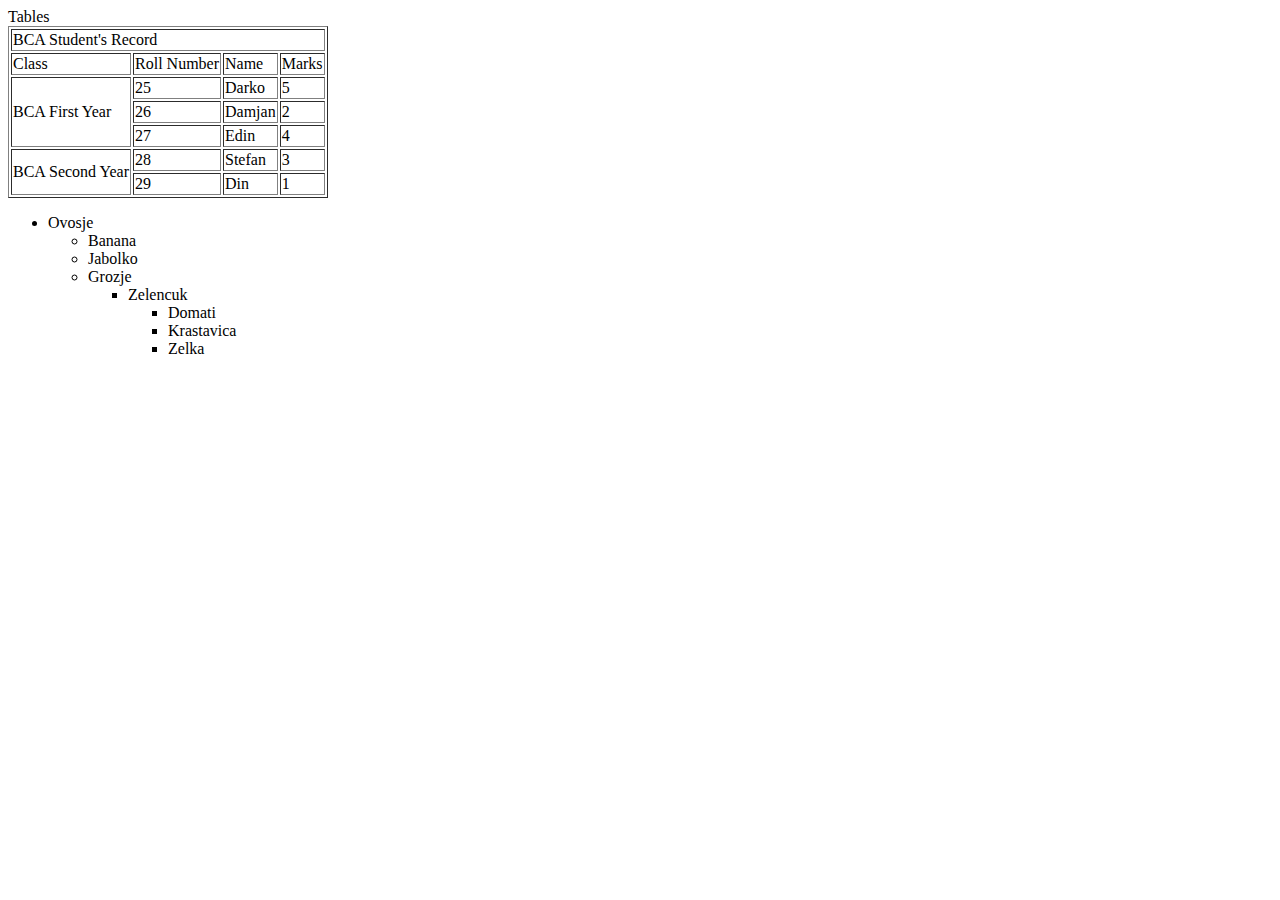
<file: domasna2/index.html>
<html lang="en">
  <head>
    <meta charset="UTF-8" />
    <meta name="viewport" content="width=device-width, initial-scale=1.0" />
    <title>Document</title>
  </head>
  <body>
    <h1></h1>
    <table border="1">
      Tables

      <tr>
        <td colspan="7">BCA Student's Record</td>
      </tr>
      <tr>
        <td colspan="2">Class</td>
        <td colspan="3">Roll Number</td>
        <td>Name</td>
        <td>Marks</td>
      </tr>
      <tr>
        <td colspan="2" rowspan="3">BCA First Year</td>
        <td colspan="3">25</td>
        <td colspan="1">Darko</td>
        <td colspan="1">5</td>
      </tr>
      <tr>
        <td colspan="3">26</td>
        <td colspan="1">Damjan</td>
        <td colspan="1">2</td>
      </tr>
      <tr>
        <td colspan="3">27</td>
        <td colspan="1">Edin</td>
        <td colspan="1">4</td>
      </tr>
      <tr>
        <td colspan="2" rowspan="3">BCA Second Year</td>
        <td colspan="3">28</td>
        <td colspan="1">Stefan</td>
        <td colspan="1">3</td>
      </tr>
      <tr>
        <td colspan="3">29</td>
        <td colspan="1">Din</td>
        <td colspan="1">1</td>
      </tr>
    </table>

    <ul>
      <li>
        Ovosje
        <ul>
          <li>Banana</li>
          <li>Jabolko</li>
          <li>Grozje</li>
          <ul>
            <li>Zelencuk
                <ul>
                    <li>Domati</li>
                    <li>Krastavica</li>
                    <li>Zelka</li>
                    
                </ul>
                
          </ul>
        </ul>
      </li>
    </ul>
  </body>
</html>
</file>
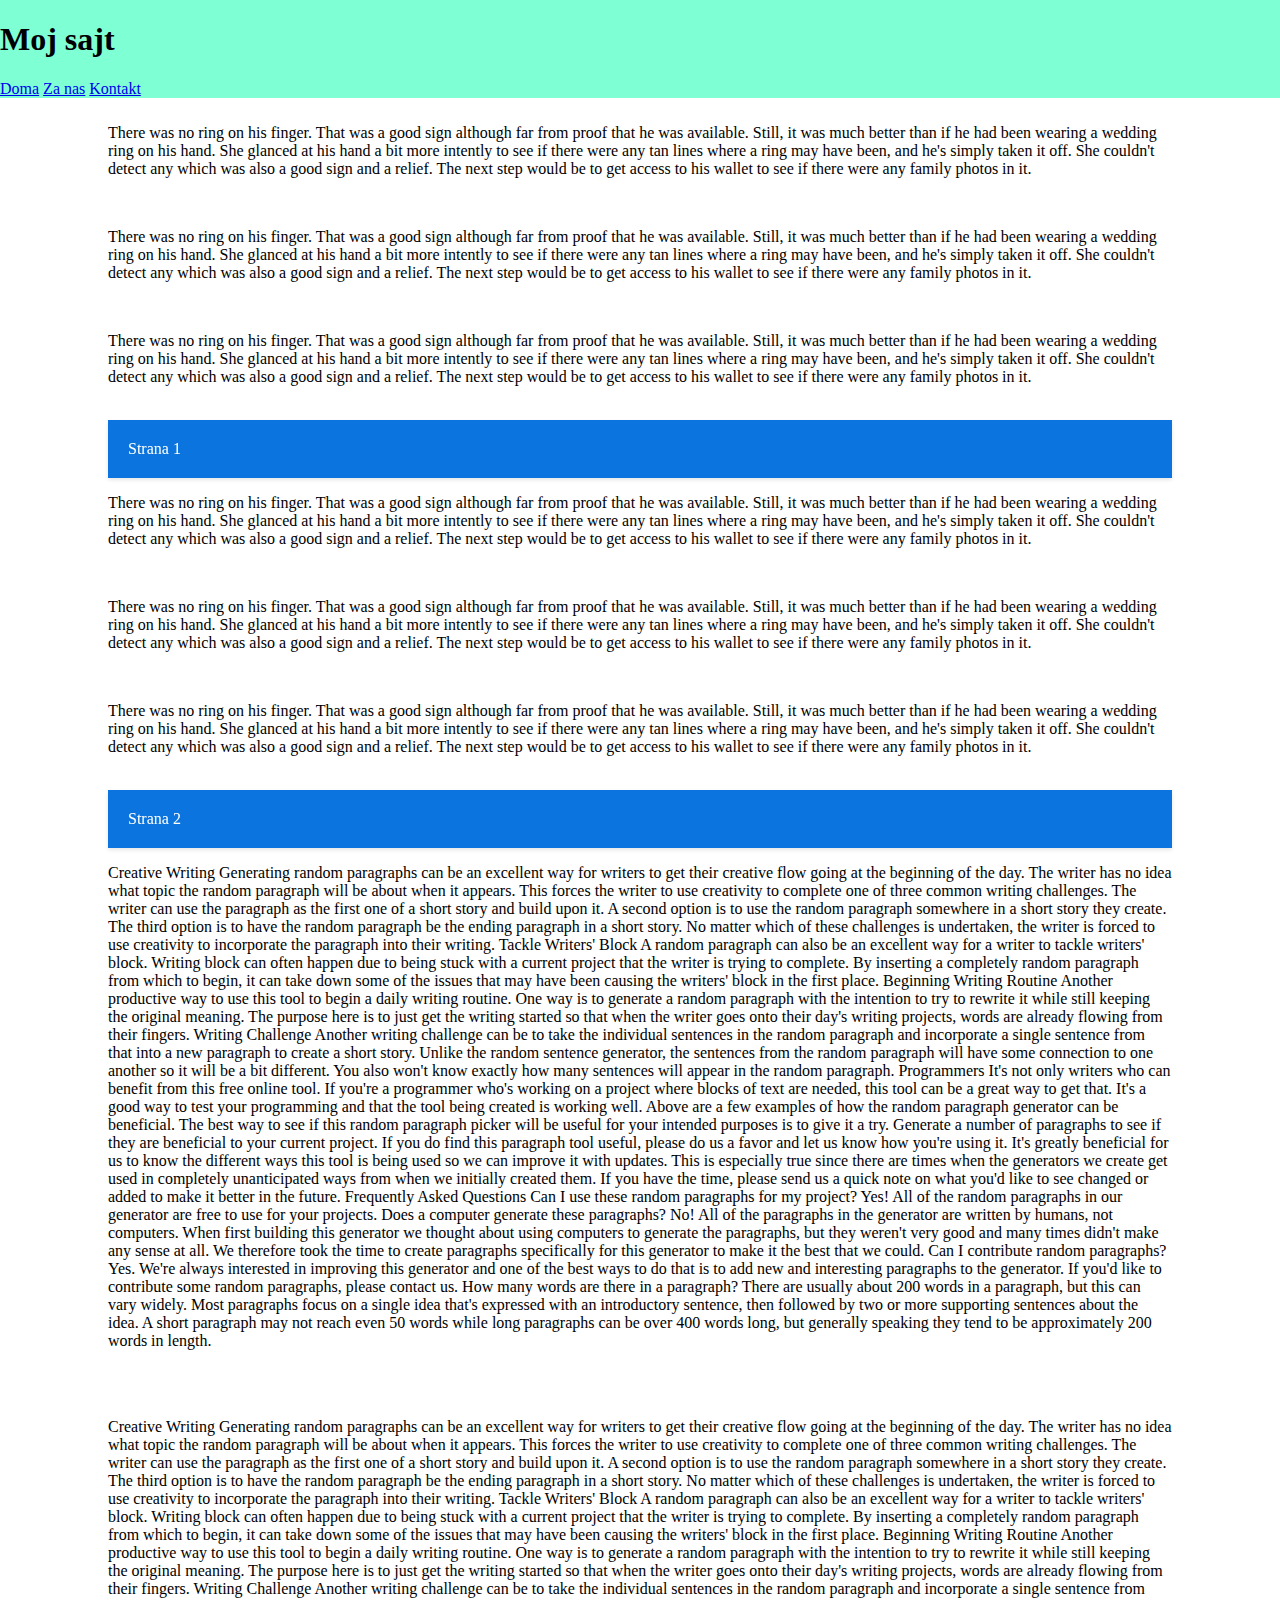
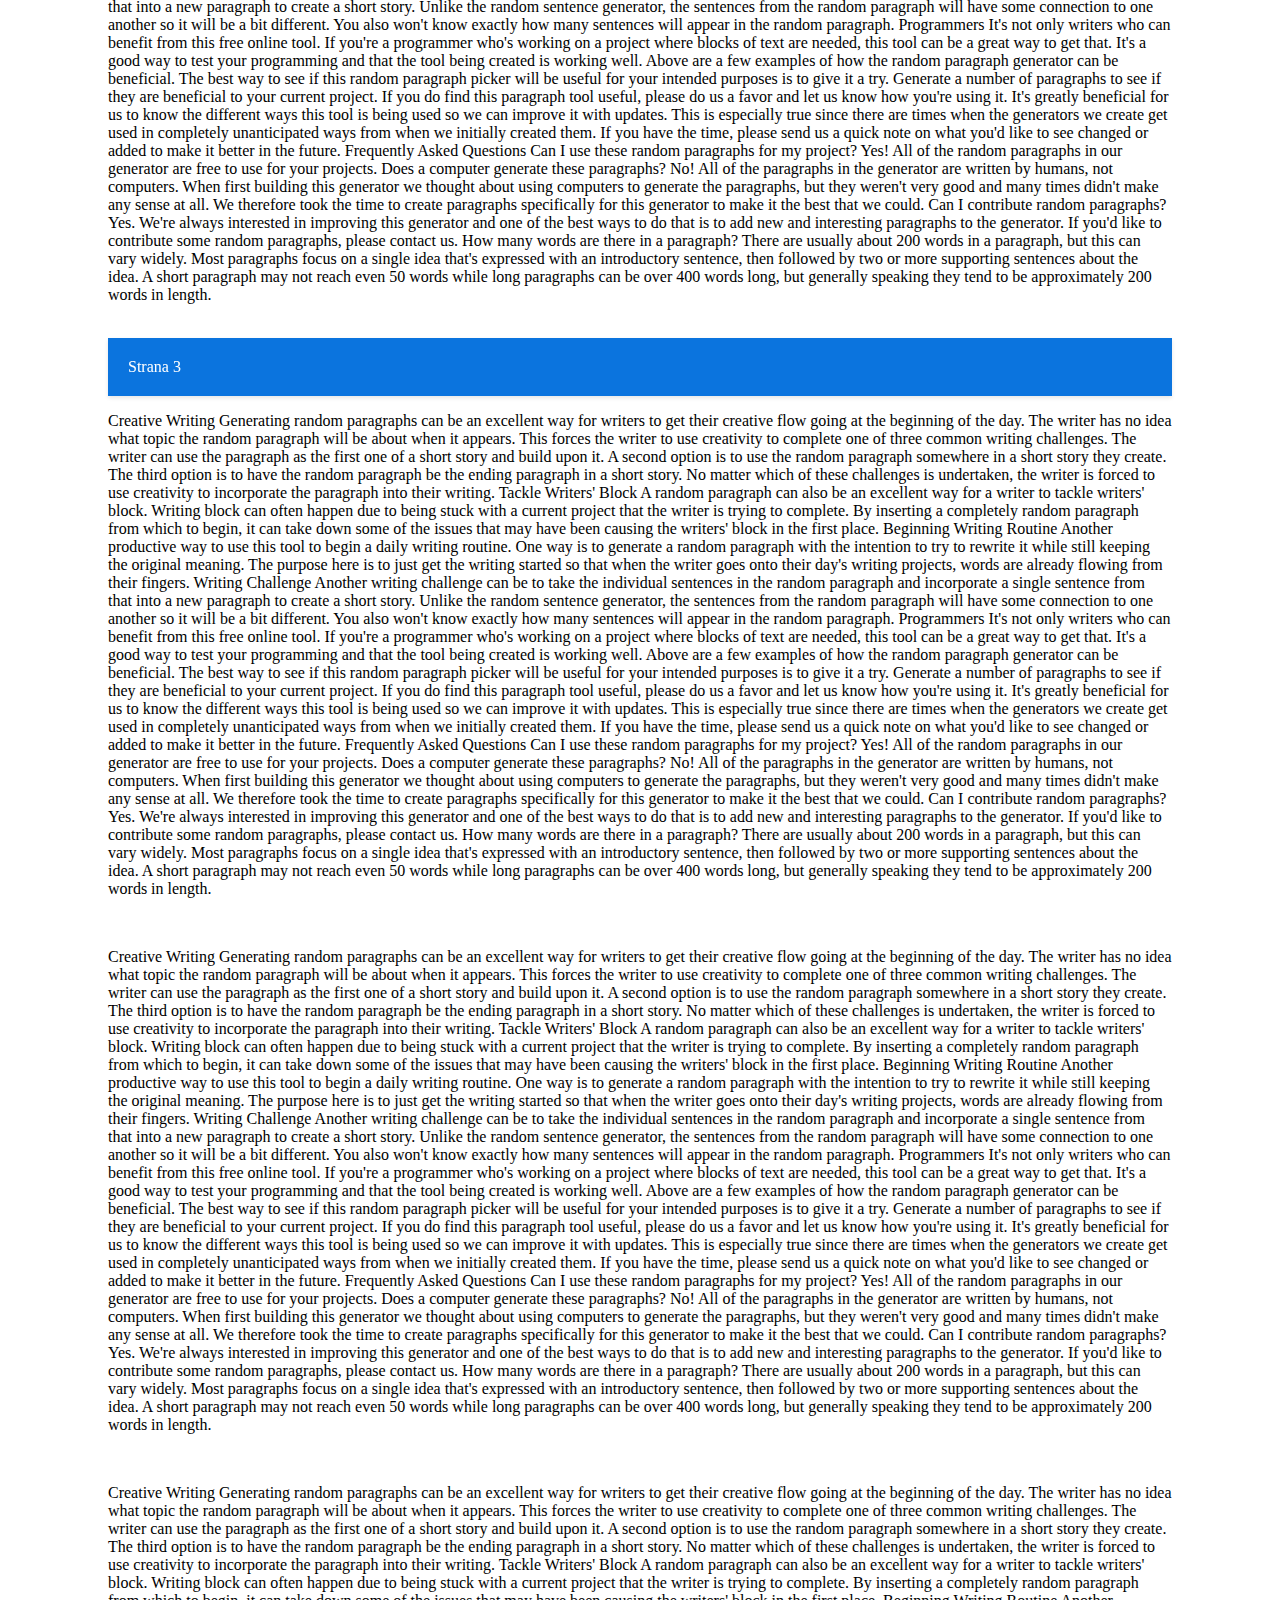
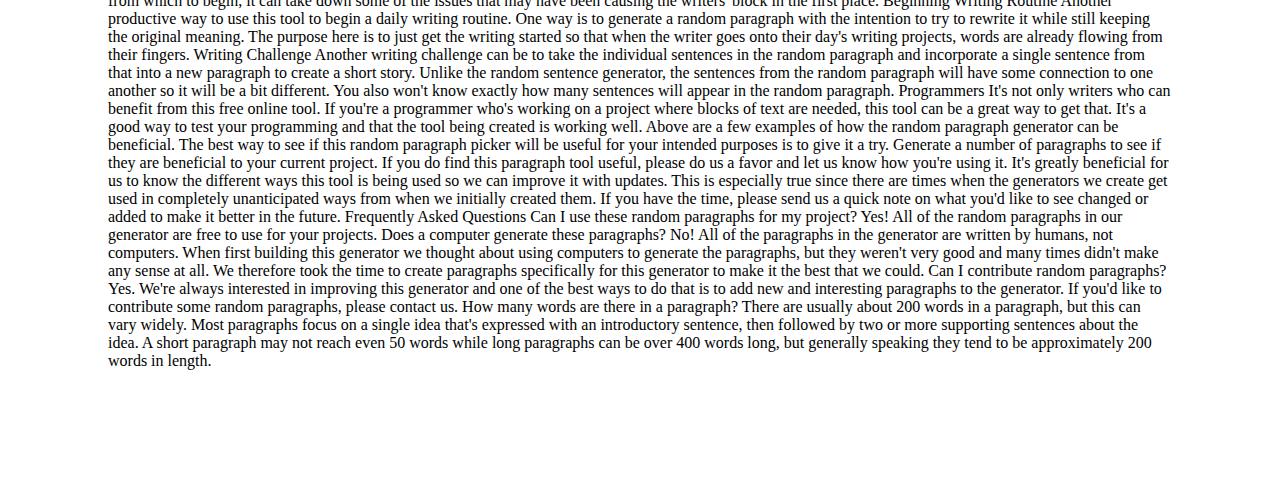
<file: domasna4/index.html>
<html lang="en">
  <head>
    <meta charset="UTF-8" />
    <meta name="viewport" content="width=device-width, initial-scale=1.0" />
    <title>Document</title>
    <link rel="stylesheet" href="style.css" />
  </head>
  <body>
    <div class="card">
      <header class="fixed-header">
  <h1>Moj sajt</h1>
  <nav>
    <a href="#home">Doma</a>
    <a href="#about">Za nas</a>
    <a href="#contact">Kontakt</a>
  </nav>
</header>

      <div class="content">

      <p>
        There was no ring on his finger. That was a good sign although far from
        proof that he was available. Still, it was much better than if he had
        been wearing a wedding ring on his hand. She glanced at his hand a bit
        more intently to see if there were any tan lines where a ring may have
        been, and he's simply taken it off. She couldn't detect any which was
        also a good sign and a relief. The next step would be to get access to
        his wallet to see if there were any family photos in it.
      </p>
      <br />

      <p>
        There was no ring on his finger. That was a good sign although far from
        proof that he was available. Still, it was much better than if he had
        been wearing a wedding ring on his hand. She glanced at his hand a bit
        more intently to see if there were any tan lines where a ring may have
        been, and he's simply taken it off. She couldn't detect any which was
        also a good sign and a relief. The next step would be to get access to
        his wallet to see if there were any family photos in it.
      </p>
      <br />
      <p>
        There was no ring on his finger. That was a good sign although far from
        proof that he was available. Still, it was much better than if he had
        been wearing a wedding ring on his hand. She glanced at his hand a bit
        more intently to see if there were any tan lines where a ring may have
        been, and he's simply taken it off. She couldn't detect any which was
        also a good sign and a relief. The next step would be to get access to
        his wallet to see if there were any family photos in it.
      </p>
      <br />
      <header class="stiky-header">Strana 1</header>
      <p>
        There was no ring on his finger. That was a good sign although far from
        proof that he was available. Still, it was much better than if he had
        been wearing a wedding ring on his hand. She glanced at his hand a bit
        more intently to see if there were any tan lines where a ring may have
        been, and he's simply taken it off. She couldn't detect any which was
        also a good sign and a relief. The next step would be to get access to
        his wallet to see if there were any family photos in it.
      </p>

      <br />
      <p>
        There was no ring on his finger. That was a good sign although far from
        proof that he was available. Still, it was much better than if he had
        been wearing a wedding ring on his hand. She glanced at his hand a bit
        more intently to see if there were any tan lines where a ring may have
        been, and he's simply taken it off. She couldn't detect any which was
        also a good sign and a relief. The next step would be to get access to
        his wallet to see if there were any family photos in it.
      </p>
      <br />
      <p>
        There was no ring on his finger. That was a good sign although far from
        proof that he was available. Still, it was much better than if he had
        been wearing a wedding ring on his hand. She glanced at his hand a bit
        more intently to see if there were any tan lines where a ring may have
        been, and he's simply taken it off. She couldn't detect any which was
        also a good sign and a relief. The next step would be to get access to
        his wallet to see if there were any family photos in it.
      </p>
      <br />
      <header class="stiky-header">Strana 2</header>
      <p>
        Creative Writing Generating random paragraphs can be an excellent way
        for writers to get their creative flow going at the beginning of the
        day. The writer has no idea what topic the random paragraph will be
        about when it appears. This forces the writer to use creativity to
        complete one of three common writing challenges. The writer can use the
        paragraph as the first one of a short story and build upon it. A second
        option is to use the random paragraph somewhere in a short story they
        create. The third option is to have the random paragraph be the ending
        paragraph in a short story. No matter which of these challenges is
        undertaken, the writer is forced to use creativity to incorporate the
        paragraph into their writing. Tackle Writers' Block A random paragraph
        can also be an excellent way for a writer to tackle writers' block.
        Writing block can often happen due to being stuck with a current project
        that the writer is trying to complete. By inserting a completely random
        paragraph from which to begin, it can take down some of the issues that
        may have been causing the writers' block in the first place. Beginning
        Writing Routine Another productive way to use this tool to begin a daily
        writing routine. One way is to generate a random paragraph with the
        intention to try to rewrite it while still keeping the original meaning.
        The purpose here is to just get the writing started so that when the
        writer goes onto their day's writing projects, words are already flowing
        from their fingers. Writing Challenge Another writing challenge can be
        to take the individual sentences in the random paragraph and incorporate
        a single sentence from that into a new paragraph to create a short
        story. Unlike the random sentence generator, the sentences from the
        random paragraph will have some connection to one another so it will be
        a bit different. You also won't know exactly how many sentences will
        appear in the random paragraph. Programmers It's not only writers who
        can benefit from this free online tool. If you're a programmer who's
        working on a project where blocks of text are needed, this tool can be a
        great way to get that. It's a good way to test your programming and that
        the tool being created is working well. Above are a few examples of how
        the random paragraph generator can be beneficial. The best way to see if
        this random paragraph picker will be useful for your intended purposes
        is to give it a try. Generate a number of paragraphs to see if they are
        beneficial to your current project. If you do find this paragraph tool
        useful, please do us a favor and let us know how you're using it. It's
        greatly beneficial for us to know the different ways this tool is being
        used so we can improve it with updates. This is especially true since
        there are times when the generators we create get used in completely
        unanticipated ways from when we initially created them. If you have the
        time, please send us a quick note on what you'd like to see changed or
        added to make it better in the future. Frequently Asked Questions Can I
        use these random paragraphs for my project? Yes! All of the random
        paragraphs in our generator are free to use for your projects. Does a
        computer generate these paragraphs? No! All of the paragraphs in the
        generator are written by humans, not computers. When first building this
        generator we thought about using computers to generate the paragraphs,
        but they weren't very good and many times didn't make any sense at all.
        We therefore took the time to create paragraphs specifically for this
        generator to make it the best that we could. Can I contribute random
        paragraphs? Yes. We're always interested in improving this generator and
        one of the best ways to do that is to add new and interesting paragraphs
        to the generator. If you'd like to contribute some random paragraphs,
        please contact us. How many words are there in a paragraph? There are
        usually about 200 words in a paragraph, but this can vary widely. Most
        paragraphs focus on a single idea that's expressed with an introductory
        sentence, then followed by two or more supporting sentences about the
        idea. A short paragraph may not reach even 50 words while long
        paragraphs can be over 400 words long, but generally speaking they tend
        to be approximately 200 words in length.
      </p>
      <br />
      <br />
      <p>
        Creative Writing Generating random paragraphs can be an excellent way
        for writers to get their creative flow going at the beginning of the
        day. The writer has no idea what topic the random paragraph will be
        about when it appears. This forces the writer to use creativity to
        complete one of three common writing challenges. The writer can use the
        paragraph as the first one of a short story and build upon it. A second
        option is to use the random paragraph somewhere in a short story they
        create. The third option is to have the random paragraph be the ending
        paragraph in a short story. No matter which of these challenges is
        undertaken, the writer is forced to use creativity to incorporate the
        paragraph into their writing. Tackle Writers' Block A random paragraph
        can also be an excellent way for a writer to tackle writers' block.
        Writing block can often happen due to being stuck with a current project
        that the writer is trying to complete. By inserting a completely random
        paragraph from which to begin, it can take down some of the issues that
        may have been causing the writers' block in the first place. Beginning
        Writing Routine Another productive way to use this tool to begin a daily
        writing routine. One way is to generate a random paragraph with the
        intention to try to rewrite it while still keeping the original meaning.
        The purpose here is to just get the writing started so that when the
        writer goes onto their day's writing projects, words are already flowing
        from their fingers. Writing Challenge Another writing challenge can be
        to take the individual sentences in the random paragraph and incorporate
        a single sentence from that into a new paragraph to create a short
        story. Unlike the random sentence generator, the sentences from the
        random paragraph will have some connection to one another so it will be
        a bit different. You also won't know exactly how many sentences will
        appear in the random paragraph. Programmers It's not only writers who
        can benefit from this free online tool. If you're a programmer who's
        working on a project where blocks of text are needed, this tool can be a
        great way to get that. It's a good way to test your programming and that
        the tool being created is working well. Above are a few examples of how
        the random paragraph generator can be beneficial. The best way to see if
        this random paragraph picker will be useful for your intended purposes
        is to give it a try. Generate a number of paragraphs to see if they are
        beneficial to your current project. If you do find this paragraph tool
        useful, please do us a favor and let us know how you're using it. It's
        greatly beneficial for us to know the different ways this tool is being
        used so we can improve it with updates. This is especially true since
        there are times when the generators we create get used in completely
        unanticipated ways from when we initially created them. If you have the
        time, please send us a quick note on what you'd like to see changed or
        added to make it better in the future. Frequently Asked Questions Can I
        use these random paragraphs for my project? Yes! All of the random
        paragraphs in our generator are free to use for your projects. Does a
        computer generate these paragraphs? No! All of the paragraphs in the
        generator are written by humans, not computers. When first building this
        generator we thought about using computers to generate the paragraphs,
        but they weren't very good and many times didn't make any sense at all.
        We therefore took the time to create paragraphs specifically for this
        generator to make it the best that we could. Can I contribute random
        paragraphs? Yes. We're always interested in improving this generator and
        one of the best ways to do that is to add new and interesting paragraphs
        to the generator. If you'd like to contribute some random paragraphs,
        please contact us. How many words are there in a paragraph? There are
        usually about 200 words in a paragraph, but this can vary widely. Most
        paragraphs focus on a single idea that's expressed with an introductory
        sentence, then followed by two or more supporting sentences about the
        idea. A short paragraph may not reach even 50 words while long
        paragraphs can be over 400 words long, but generally speaking they tend
        to be approximately 200 words in length.
      </p>
      <br />
      <header class="stiky-header">Strana 3</header>
      <p>
        Creative Writing Generating random paragraphs can be an excellent way
        for writers to get their creative flow going at the beginning of the
        day. The writer has no idea what topic the random paragraph will be
        about when it appears. This forces the writer to use creativity to
        complete one of three common writing challenges. The writer can use the
        paragraph as the first one of a short story and build upon it. A second
        option is to use the random paragraph somewhere in a short story they
        create. The third option is to have the random paragraph be the ending
        paragraph in a short story. No matter which of these challenges is
        undertaken, the writer is forced to use creativity to incorporate the
        paragraph into their writing. Tackle Writers' Block A random paragraph
        can also be an excellent way for a writer to tackle writers' block.
        Writing block can often happen due to being stuck with a current project
        that the writer is trying to complete. By inserting a completely random
        paragraph from which to begin, it can take down some of the issues that
        may have been causing the writers' block in the first place. Beginning
        Writing Routine Another productive way to use this tool to begin a daily
        writing routine. One way is to generate a random paragraph with the
        intention to try to rewrite it while still keeping the original meaning.
        The purpose here is to just get the writing started so that when the
        writer goes onto their day's writing projects, words are already flowing
        from their fingers. Writing Challenge Another writing challenge can be
        to take the individual sentences in the random paragraph and incorporate
        a single sentence from that into a new paragraph to create a short
        story. Unlike the random sentence generator, the sentences from the
        random paragraph will have some connection to one another so it will be
        a bit different. You also won't know exactly how many sentences will
        appear in the random paragraph. Programmers It's not only writers who
        can benefit from this free online tool. If you're a programmer who's
        working on a project where blocks of text are needed, this tool can be a
        great way to get that. It's a good way to test your programming and that
        the tool being created is working well. Above are a few examples of how
        the random paragraph generator can be beneficial. The best way to see if
        this random paragraph picker will be useful for your intended purposes
        is to give it a try. Generate a number of paragraphs to see if they are
        beneficial to your current project. If you do find this paragraph tool
        useful, please do us a favor and let us know how you're using it. It's
        greatly beneficial for us to know the different ways this tool is being
        used so we can improve it with updates. This is especially true since
        there are times when the generators we create get used in completely
        unanticipated ways from when we initially created them. If you have the
        time, please send us a quick note on what you'd like to see changed or
        added to make it better in the future. Frequently Asked Questions Can I
        use these random paragraphs for my project? Yes! All of the random
        paragraphs in our generator are free to use for your projects. Does a
        computer generate these paragraphs? No! All of the paragraphs in the
        generator are written by humans, not computers. When first building this
        generator we thought about using computers to generate the paragraphs,
        but they weren't very good and many times didn't make any sense at all.
        We therefore took the time to create paragraphs specifically for this
        generator to make it the best that we could. Can I contribute random
        paragraphs? Yes. We're always interested in improving this generator and
        one of the best ways to do that is to add new and interesting paragraphs
        to the generator. If you'd like to contribute some random paragraphs,
        please contact us. How many words are there in a paragraph? There are
        usually about 200 words in a paragraph, but this can vary widely. Most
        paragraphs focus on a single idea that's expressed with an introductory
        sentence, then followed by two or more supporting sentences about the
        idea. A short paragraph may not reach even 50 words while long
        paragraphs can be over 400 words long, but generally speaking they tend
        to be approximately 200 words in length.
      </p>
      <br />
      <p>
        Creative Writing Generating random paragraphs can be an excellent way
        for writers to get their creative flow going at the beginning of the
        day. The writer has no idea what topic the random paragraph will be
        about when it appears. This forces the writer to use creativity to
        complete one of three common writing challenges. The writer can use the
        paragraph as the first one of a short story and build upon it. A second
        option is to use the random paragraph somewhere in a short story they
        create. The third option is to have the random paragraph be the ending
        paragraph in a short story. No matter which of these challenges is
        undertaken, the writer is forced to use creativity to incorporate the
        paragraph into their writing. Tackle Writers' Block A random paragraph
        can also be an excellent way for a writer to tackle writers' block.
        Writing block can often happen due to being stuck with a current project
        that the writer is trying to complete. By inserting a completely random
        paragraph from which to begin, it can take down some of the issues that
        may have been causing the writers' block in the first place. Beginning
        Writing Routine Another productive way to use this tool to begin a daily
        writing routine. One way is to generate a random paragraph with the
        intention to try to rewrite it while still keeping the original meaning.
        The purpose here is to just get the writing started so that when the
        writer goes onto their day's writing projects, words are already flowing
        from their fingers. Writing Challenge Another writing challenge can be
        to take the individual sentences in the random paragraph and incorporate
        a single sentence from that into a new paragraph to create a short
        story. Unlike the random sentence generator, the sentences from the
        random paragraph will have some connection to one another so it will be
        a bit different. You also won't know exactly how many sentences will
        appear in the random paragraph. Programmers It's not only writers who
        can benefit from this free online tool. If you're a programmer who's
        working on a project where blocks of text are needed, this tool can be a
        great way to get that. It's a good way to test your programming and that
        the tool being created is working well. Above are a few examples of how
        the random paragraph generator can be beneficial. The best way to see if
        this random paragraph picker will be useful for your intended purposes
        is to give it a try. Generate a number of paragraphs to see if they are
        beneficial to your current project. If you do find this paragraph tool
        useful, please do us a favor and let us know how you're using it. It's
        greatly beneficial for us to know the different ways this tool is being
        used so we can improve it with updates. This is especially true since
        there are times when the generators we create get used in completely
        unanticipated ways from when we initially created them. If you have the
        time, please send us a quick note on what you'd like to see changed or
        added to make it better in the future. Frequently Asked Questions Can I
        use these random paragraphs for my project? Yes! All of the random
        paragraphs in our generator are free to use for your projects. Does a
        computer generate these paragraphs? No! All of the paragraphs in the
        generator are written by humans, not computers. When first building this
        generator we thought about using computers to generate the paragraphs,
        but they weren't very good and many times didn't make any sense at all.
        We therefore took the time to create paragraphs specifically for this
        generator to make it the best that we could. Can I contribute random
        paragraphs? Yes. We're always interested in improving this generator and
        one of the best ways to do that is to add new and interesting paragraphs
        to the generator. If you'd like to contribute some random paragraphs,
        please contact us. How many words are there in a paragraph? There are
        usually about 200 words in a paragraph, but this can vary widely. Most
        paragraphs focus on a single idea that's expressed with an introductory
        sentence, then followed by two or more supporting sentences about the
        idea. A short paragraph may not reach even 50 words while long
        paragraphs can be over 400 words long, but generally speaking they tend
        to be approximately 200 words in length.
      </p>
      <br />
      <p>
        Creative Writing Generating random paragraphs can be an excellent way
        for writers to get their creative flow going at the beginning of the
        day. The writer has no idea what topic the random paragraph will be
        about when it appears. This forces the writer to use creativity to
        complete one of three common writing challenges. The writer can use the
        paragraph as the first one of a short story and build upon it. A second
        option is to use the random paragraph somewhere in a short story they
        create. The third option is to have the random paragraph be the ending
        paragraph in a short story. No matter which of these challenges is
        undertaken, the writer is forced to use creativity to incorporate the
        paragraph into their writing. Tackle Writers' Block A random paragraph
        can also be an excellent way for a writer to tackle writers' block.
        Writing block can often happen due to being stuck with a current project
        that the writer is trying to complete. By inserting a completely random
        paragraph from which to begin, it can take down some of the issues that
        may have been causing the writers' block in the first place. Beginning
        Writing Routine Another productive way to use this tool to begin a daily
        writing routine. One way is to generate a random paragraph with the
        intention to try to rewrite it while still keeping the original meaning.
        The purpose here is to just get the writing started so that when the
        writer goes onto their day's writing projects, words are already flowing
        from their fingers. Writing Challenge Another writing challenge can be
        to take the individual sentences in the random paragraph and incorporate
        a single sentence from that into a new paragraph to create a short
        story. Unlike the random sentence generator, the sentences from the
        random paragraph will have some connection to one another so it will be
        a bit different. You also won't know exactly how many sentences will
        appear in the random paragraph. Programmers It's not only writers who
        can benefit from this free online tool. If you're a programmer who's
        working on a project where blocks of text are needed, this tool can be a
        great way to get that. It's a good way to test your programming and that
        the tool being created is working well. Above are a few examples of how
        the random paragraph generator can be beneficial. The best way to see if
        this random paragraph picker will be useful for your intended purposes
        is to give it a try. Generate a number of paragraphs to see if they are
        beneficial to your current project. If you do find this paragraph tool
        useful, please do us a favor and let us know how you're using it. It's
        greatly beneficial for us to know the different ways this tool is being
        used so we can improve it with updates. This is especially true since
        there are times when the generators we create get used in completely
        unanticipated ways from when we initially created them. If you have the
        time, please send us a quick note on what you'd like to see changed or
        added to make it better in the future. Frequently Asked Questions Can I
        use these random paragraphs for my project? Yes! All of the random
        paragraphs in our generator are free to use for your projects. Does a
        computer generate these paragraphs? No! All of the paragraphs in the
        generator are written by humans, not computers. When first building this
        generator we thought about using computers to generate the paragraphs,
        but they weren't very good and many times didn't make any sense at all.
        We therefore took the time to create paragraphs specifically for this
        generator to make it the best that we could. Can I contribute random
        paragraphs? Yes. We're always interested in improving this generator and
        one of the best ways to do that is to add new and interesting paragraphs
        to the generator. If you'd like to contribute some random paragraphs,
        please contact us. How many words are there in a paragraph? There are
        usually about 200 words in a paragraph, but this can vary widely. Most
        paragraphs focus on a single idea that's expressed with an introductory
        sentence, then followed by two or more supporting sentences about the
        idea. A short paragraph may not reach even 50 words while long
        paragraphs can be over 400 words long, but generally speaking they tend
        to be approximately 200 words in length.
      </p>
      </div>
    </div>

  </body>
</html>
</file>
<file: domasna4/style.css>
.fixed-header {
    background-color: aquamarine;
  position: fixed;
  top: 0;
  left: 0;
  right: 0;
  
}
.content {
    padding: 100px;
}

.stiky-header {
    position: sticky;
  top: 97;
  background: #0b74de;
  color: white;
  padding: 20px 20px;
  z-index: 100;
  
  box-shadow: 0 2px 4px rgba(0, 0, 0, 0.1);
}
</file>
